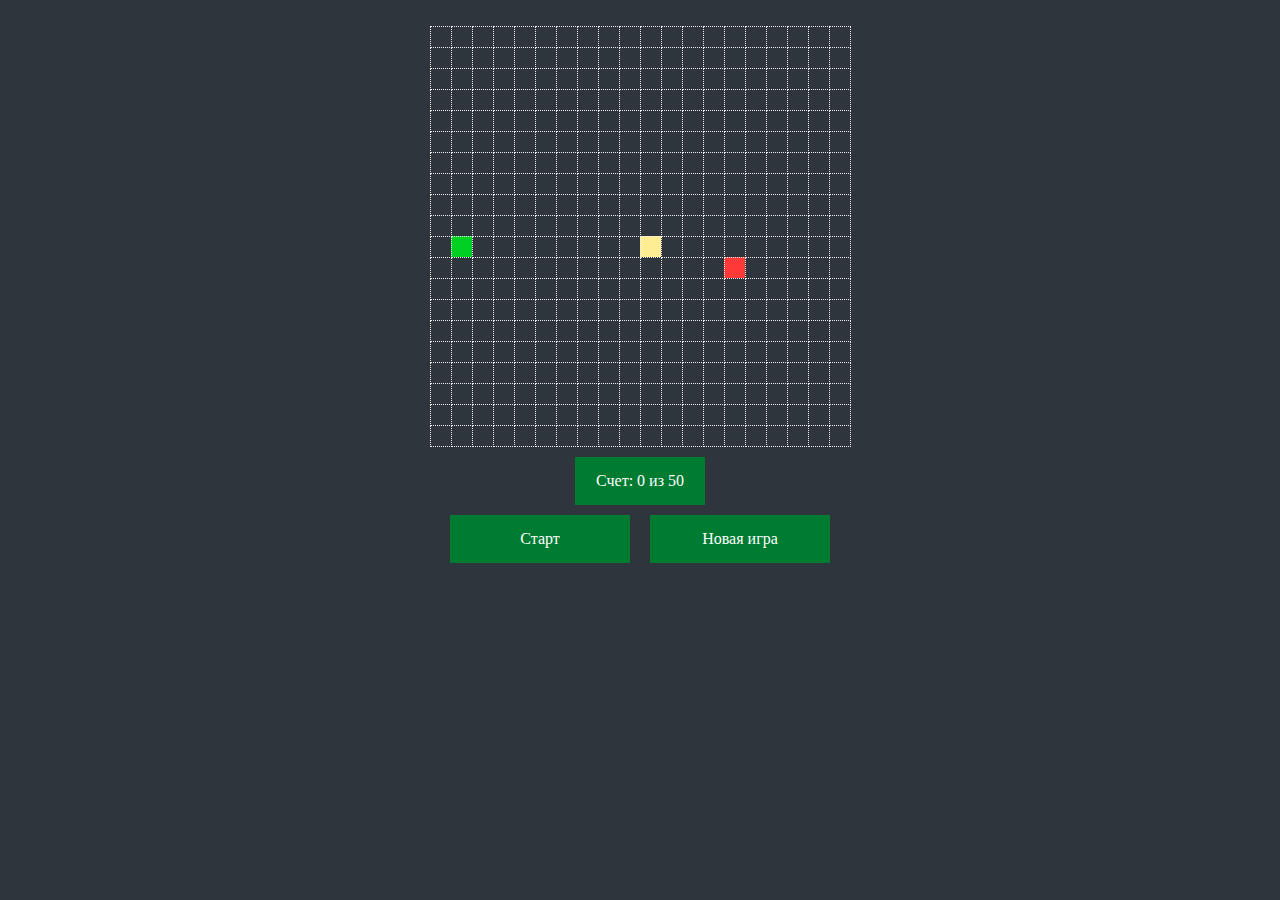
<file: index.html>
<!DOCTYPE html>
<html lang="en">
<head>
    <meta charset="UTF-8">
    <title>Змейка</title>
    <link rel="stylesheet" href="style.css" />
</head>
<body>
<div id="game-wrap">
    <table id="game"></table>
</div>
<div class="menu-count">
    <div class="menuCount"></div>
</div>
<div id="menu">
    <div id="playButton" class="menuButton"></div>
    <div id="newGameButton" class="menuButton">Новая игра</div>
</div>

<script src="js.js"></script>
</body>
</html>
</file>
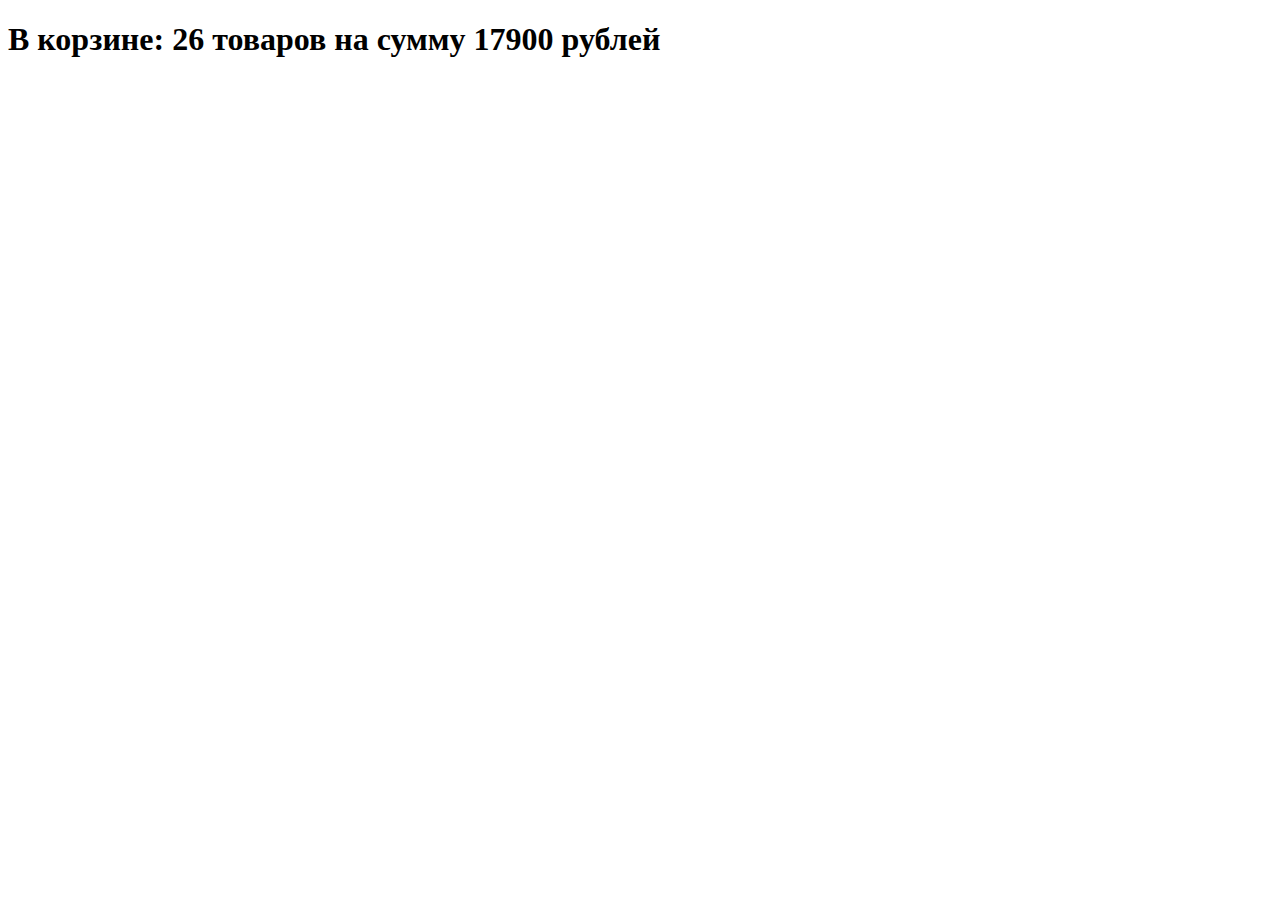
<file: task_3_cart.html>
<!DOCTYPE html>
<html lang="en">
<head>
    <meta charset="UTF-8">
    <title>cart</title>
</head>
<body>
    <div class="cart"></div>
    <script>
        'use strict';
        const Basket = {
            goods: [
              {
                id_product: 77901,
                product_name: "Блок управления умным домом",
                price: 2500,
                quantity: 1
              },
              {
                id_product: 77950,
                product_name: "Датчик движения",
                price: 700,
                quantity: 7
              },
              {
                id_product: 77951,
                product_name: "Датчик температуры",
                price: 500,
                quantity: 5
              },
              {
                id_product: 77952,
                product_name: "Умная розетка",
                price: 1000,
                quantity: 3
              },
              {
                id_product: 77960,
                product_name: "Умная лампа",
                price: 500,
                quantity: 10
              }
            ],
            countBasketPrice() {
              return this.goods.reduce((totalPrice, cartItem) => totalPrice += cartItem.price * cartItem.quantity, 0);
            },
            countBasketItem() {
              return this.goods.reduce((totalItem, cartItem) => totalItem += cartItem.quantity, 0);
            }
            };

            if (Basket.countBasketPrice() == 0)
            {document.querySelector('div.cart').insertAdjacentHTML('beforeend', '<h1>Корзина пуста</h1>');}
            else {document.querySelector('div.cart').insertAdjacentHTML
            ('beforeend', `<h1>В корзине: ${Basket.countBasketItem()} товаров на сумму ${Basket.countBasketPrice()} рублей</h1>`);}
    </script>
</body>
</html>
</file>
<file: style.css>
*{
    margin: 0;
    padding: 0;
    background: #2e353d;
}
.menuButton{
    width: 150px;
    padding: 15px;
    margin: 10px;
    color: white;
    background: #007b32;
    text-align: center;
    cursor: pointer;
}
.menuCount{
    width: 100px;
    margin-top: 10px;
    padding: 15px;
    color: white;
    background: #007b32;
    text-align: center;
}
.menuButton:hover{
    background: #009641;
}
#game{
    border-collapse: collapse;
    margin: 2% auto 0;
}
#menu{
    display: flex;
    justify-content: center;
}
.menu-count{
    display: flex;
    justify-content: center;
}
td.cell{
    width: 20px;
    height: 20px;
    border: 1px dotted #eee;
    border-collapse: collapse;
}
.food{
    background: #00d021;
}
.wall{
    background: #ff3838;
}
.snakeBody{
    background: #fff7d1;
}
.snakeHead{
    background: #ffed94;
}
.disabled {
    background: #7c7c7c;
}
.disabled:hover{
    background: #7c7c7c;
}
</file>
